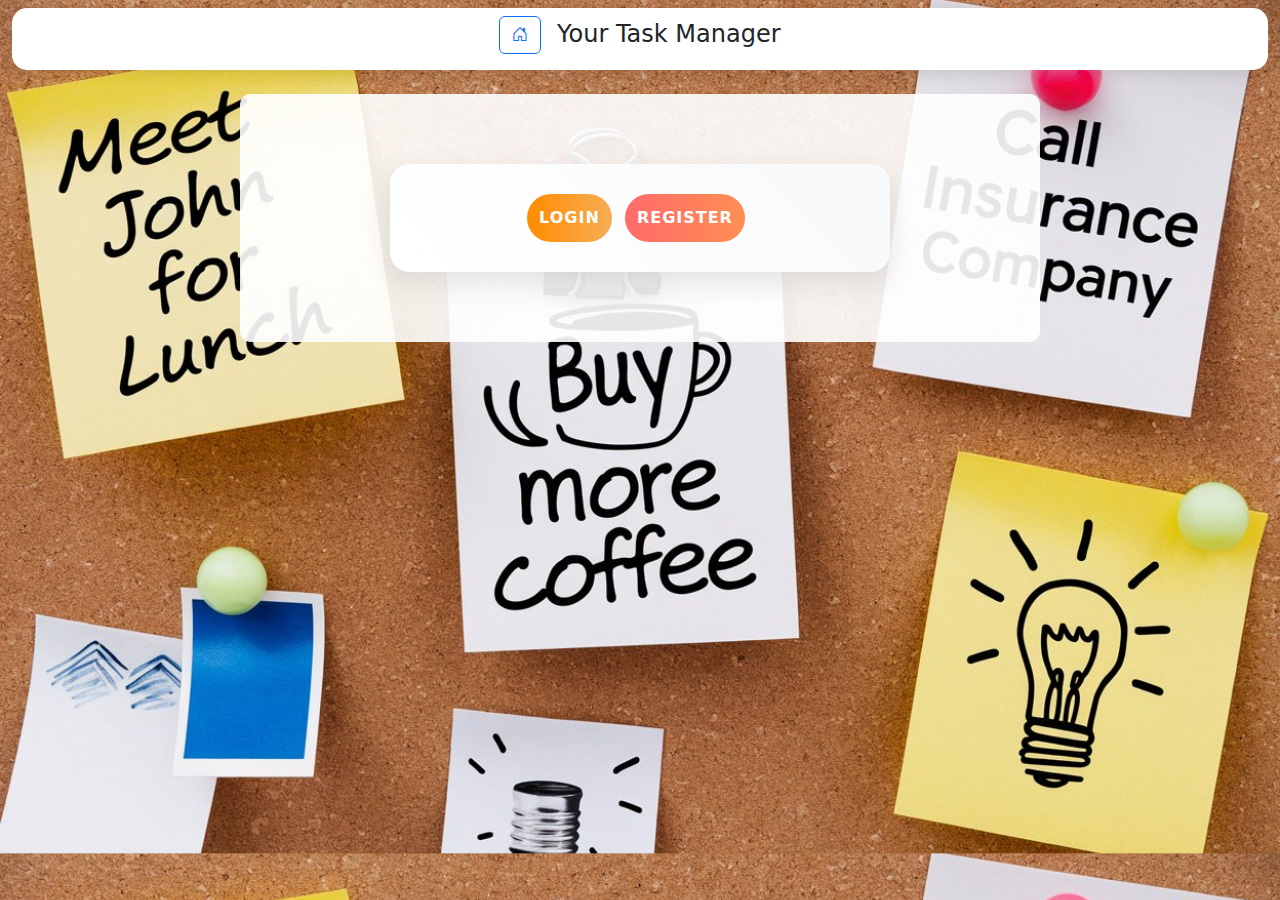
<file: public/index.html>
<!DOCTYPE html>
<html lang="en">
<head>
    <meta charset="UTF-8">
    <meta name="viewport" content="width=device-width, initial-scale=1.0">
    <title>Index</title>
    <link rel="stylesheet" href="../node_modules/bootstrap-icons/font/bootstrap-icons.css">
    <link rel="stylesheet" href="../node_modules/bootstrap/dist/css/bootstrap.css">
    <link rel="stylesheet" href="../src/index.css">
    <script src="../node_modules/bootstrap/dist/js/bootstrap.bundle.js"></script>
    <script src="../node_modules/jquery/dist/jquery.js"></script>
    <script src="../node_modules/jquery.cookie/jquery.cookie.js"></script>
    <script src="../src/index.js"></script>
    <style>
        .header {
            background: #fff;
            border-radius: 15px;
            box-shadow: 0 4px 15px rgba(0,0,0,0.1);
            transition: all 0.3s ease;
        }

        .header:hover {
            transform: translateY(-2px);
            box-shadow: 0 6px 20px rgba(0,0,0,0.15);
        }

        .btn-home {
            transition: transform 0.2s ease;
        }

        .btn-home:hover {
            transform: scale(1.1);
        }

        .section {
            max-width: 800px;
            margin: 0 auto;
            padding: 20px;
            background: rgba(255, 255, 255, 0.9);
            border-radius: 10px;
            margin-top: 30px;
            min-height: 200px;
        }

        @media (max-width: 768px) {
            .header {
                padding: 15px !important;
            }
            
            .section {
                margin: 15px;
                padding: 15px;
            }
            
            h4 {
                font-size: 1.25rem;
            }
        }
    </style>
</head>
<body class="container-fluid">
    <header class="p-2 header text-center mt-2">
        <h4>
            <button id="btn-home" class="btn btn-outline-primary btn-home bi bi-house-door me-2"></button>
            Your Task Manager
        </h4>
    </header>
    <section class="mt-4 section">
        <!-- Your content can go here -->
    </section>
</body>
</html>
</file>
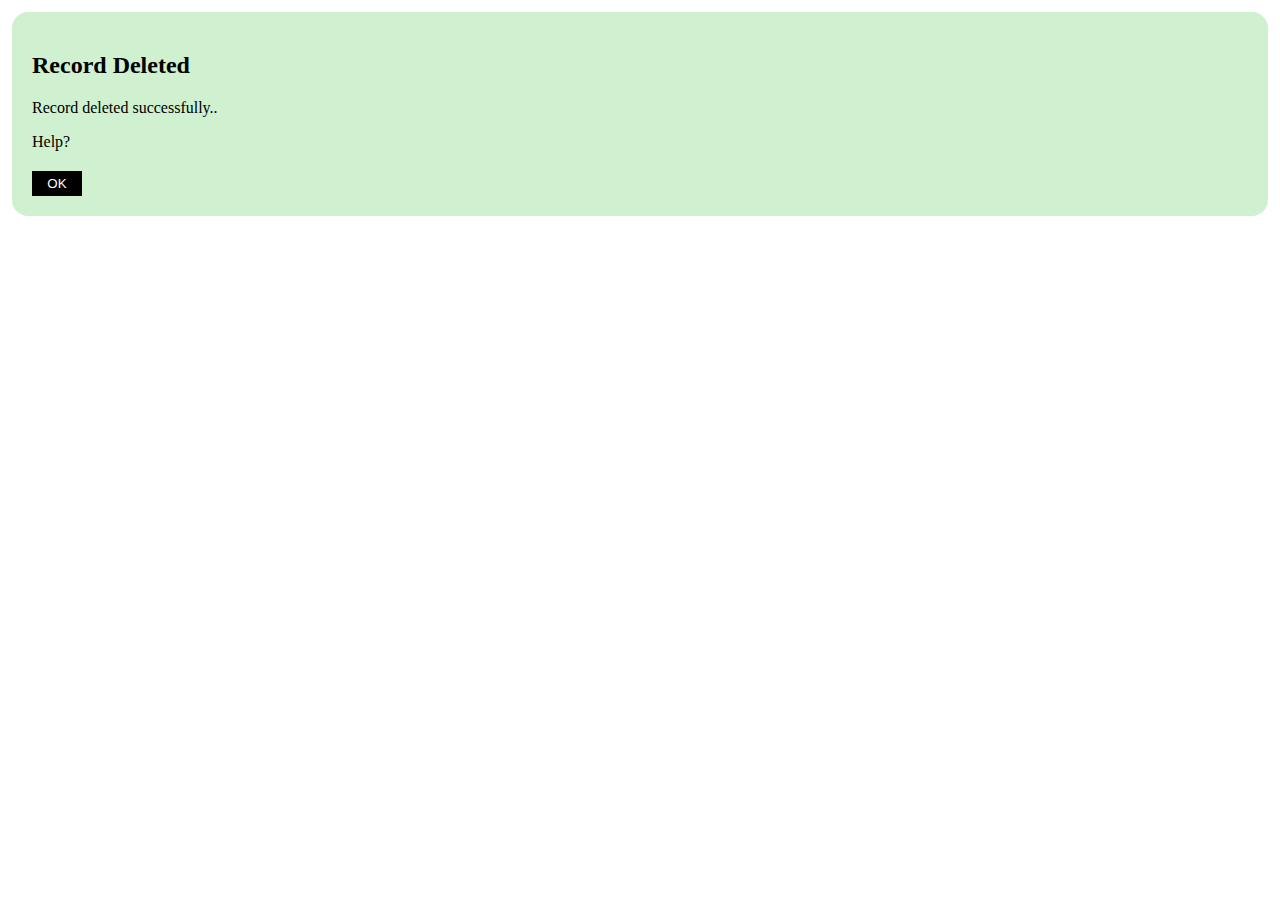
<file: sass/index.html>
<!DOCTYPE html>
<html lang="en">
<head>
    <meta charset="UTF-8">
    <meta name="viewport" content="width=device-width, initial-scale=1.0">
    <title>Document</title>
    <link rel="stylesheet" href="./index.css">
    </head>
<body>
    <div class="alert">
        <h2>Record Deleted</h2>
        <p> Record deleted successfully.. </p>
        <a href="#">Help?</a>
        <div>
        <button>OK</button>
        </div>
    </div>
   
</body>
</html>
</file>
<file: src/index.css>
body {
    background-image: url("../public/images/background.jpeg");
    background-size: cover;
    height: 500px;
}
.home-container {
    max-width: 500px;
    margin: 50px auto;
    padding: 30px;
    background: linear-gradient(45deg, #ffffff, #f8f9fa);
    border-radius: 20px;
    box-shadow: 0 10px 30px rgba(0, 0, 0, 0.1);
    text-align: center;
    transition: transform 0.3s ease;
}

.home-container:hover {
    transform: translateY(-5px);
}

.btn-custom {
    position: relative;
    padding: 12px 30px;
    font-weight: 600;
    text-transform: uppercase;
    letter-spacing: 1px;
    border: none;
    border-radius: 50px;
    overflow: hidden;
    transition: all 0.3s ease;
}

.btn-login {
    background: linear-gradient(90deg, #ff8c00, #ffbd80);
    color: #fff;
}

.btn-register {
    background: linear-gradient(90deg, #343a40, #6c757d);
    color: #fff;
}

.btn-custom::before {
    content: '';
    position: absolute;
    top: 50%;
    left: 50%;
    width: 0;
    height: 0;
    background: rgba(255, 255, 255, 0.3);
    border-radius: 50%;
    transform: translate(-50%, -50%);
    transition: width 0.6s ease, height 0.6s ease;
}

.btn-custom:hover::before {
    width: 300px;
    height: 300px;
}

.btn-custom:hover {
    transform: translateY(-2px);
    box-shadow: 0 5px 15px rgba(0, 0, 0, 0.2);
}

.btn-login:hover {
    background: linear-gradient(90deg, #ffbd80, #ff8c00);
}

.btn-register:hover {
    background: linear-gradient(90deg, #6c757d, #343a40);
}

@media (max-width: 576px) {
    .home-container {
        margin: 20px;
        padding: 20px;
    }

    .btn-custom {
        padding: 10px 20px;
        margin: 5px 0;
        width: 100%;
    }
}
.login-container {
    background: #ffffff;
    border-radius: 20px;
    padding: 2.5rem;
    box-shadow: 0 15px 35px rgba(0, 0, 0, 0.1);
    width: 100%;
    max-width: 400px;
    transition: all 0.3s ease;
}

.login-container:hover {
    transform: translateY(-5px);
    box-shadow: 0 20px 40px rgba(0, 0, 0, 0.15);
}

h3 {
    color: #2d3748;
    font-weight: 700;
    text-align: center;
    margin-bottom: 1.5rem;
    position: relative;
}

h3::after {
    content: '';
    position: absolute;
    bottom: -8px;
    left: 50%;
    transform: translateX(-50%);
    width: 50px;
    height: 3px;
    background: linear-gradient(90deg, #ff8c00, #f6ad55);
    border-radius: 2px;
}

.form-control {
    border: none;
    border-bottom: 2px solid #e2e8f0;
    border-radius: 0;
    padding: 10px 0;
    transition: all 0.3s ease;
}

.form-control:focus {
    box-shadow: none;
    border-bottom-color: #ff8c00;
    background: #f8fafc;
}

dt {
    color: #4a5568;
    font-weight: 600;
    margin-top: 1rem;
}

.btn-login {
    background: linear-gradient(90deg, #ff8c00, #f6ad55);
    border: none;
    padding: 12px;
    font-weight: 600;
    text-transform: uppercase;
    letter-spacing: 1px;
    border-radius: 50px;
    position: relative;
    overflow: hidden;
    transition: all 0.3s ease;
}

.btn-login:hover {
    background: linear-gradient(90deg, #f6ad55, #ff8c00);
    transform: translateY(-2px);
    box-shadow: 0 5px 15px rgba(255, 140, 0, 0.4);
}

.btn-login::before {
    content: '';
    position: absolute;
    top: 50%;
    left: 50%;
    width: 0;
    height: 0;
    background: rgba(255, 255, 255, 0.3);
    border-radius: 50%;
    transform: translate(-50%, -50%);
    transition: width 0.6s ease, height 0.6s ease;
}

.btn-login:hover::before {
    width: 300px;
    height: 300px;
}

.btn-link {
    color: #ff8c00;
    text-decoration: none;
    transition: all 0.3s ease;
}

.btn-link:hover {
    color: #f6ad55;
    text-decoration: underline;
}

@media (max-width: 576px) {
    .login-container {
        margin: 20px;
        padding: 1.5rem;
    }

    h3 {
        font-size: 1.5rem;
    }
}
.register-container {
    background: #ffffff;
    border-radius: 25px;
    padding: 2.5rem;
    box-shadow: 0 15px 40px rgba(0, 0, 0, 0.1);
    width: 100%;
    max-width: 450px;
    transition: all 0.3s ease;
}

.register-container:hover {
    transform: translateY(-5px);
    box-shadow: 0 20px 50px rgba(0, 0, 0, 0.15);
}

h3 {
    color: #2d3748;
    font-weight: 700;
    text-align: center;
    margin-bottom: 1.5rem;
    position: relative;
}

h3::after {
    content: '';
    position: absolute;
    bottom: -8px;
    left: 50%;
    transform: translateX(-50%);
    width: 60px;
    height: 4px;
    background: linear-gradient(90deg, #ff6b6b, #ff8e53);
    border-radius: 2px;
}

dt {
    color: #4a5568;
    font-weight: 600;
    margin-top: 1.2rem;
}

.form-control {
    border: none;
    border-bottom: 2px solid #e2e8f0;
    border-radius: 0;
    padding: 12px 0;
    transition: all 0.3s ease;
    background: transparent;
}

.form-control:focus {
    boxrzej: none;
    border-bottom-color: #ff6b6b;
    background: #f8fafc;
}

#lblUserError {
    color: #e53e3e;
    font-size: 0.9rem;
    min-height: 1.2rem;
    margin-top: 0.3rem;
}

.btn-register {
    background: linear-gradient(90deg, #ff6b6b, #ff8e53);
    border: none;
    padding: 12px;
    font-weight: 600;
    text-transform: uppercase;
    letter-spacing: 1px;
    border-radius: 50px;
    position: relative;
    overflow: hidden;
    transition: all 0.3s ease;
}

.btn-register:hover {
    background: linear-gradient(90deg, #ff8e53, #ff6b6b);
    transform: translateY(-2px);
    box-shadow: 0 5px 15px rgba(255, 107, 107, 0.4);
}

.btn-register::before {
    content: '';
    position: absolute;
    top: 50%;
    left: 50%;
    width: 0;
    height: 0;
    background: rgba(255, 255, 255, 0.3);
    border-radius: 50%;
    transform: translate(-50%, -50%);
    transition: width 0.6s ease, height 0.6s ease;
}

.btn-register:hover::before {
    width: 350px;
    height: 350px;
}

.btn-link {
    color: #ff6b6b;
    text-decoration: none;
    transition: all 0.3s ease;
}

.btn-link:hover {
    color: #ff8e53;
    text-decoration: underline;
}

@media (max-width: 576px) {
    .register-container {
        margin: 20px;
        padding: 1.5rem;
    }

    h3 {
        font-size: 1.5rem;
    }

    .form-control {
        padding: 10px 0;
    }
}
.dashboard-container {
    background: #ffffff;
    border-radius: 20px;
    padding: 2rem;
    box-shadow: 0 10px 30px rgba(0, 0, 0, 0.1);
    transition: all 0.3s ease;
    max-width: 900px;
    margin: 0 auto;
}

.dashboard-container:hover {
    box-shadow: 0 15px 40px rgba(0, 0, 0, 0.15);
    transform: translateY(-5px);
}

.dashboard-header {
    background: linear-gradient(90deg, #4a90e2, #63b3ed);
    color: white;
    padding: 1.5rem;
    border-radius: 15px 15px 0 0;
    margin: -2rem -2rem 2rem -2rem;
    display: flex;
    justify-content: space-between;
    align-items: center;
    position: relative;
    overflow: hidden;
}

.dashboard-header::before {
    content: '';
    position: absolute;
    top: -50%;
    left: -50%;
    width: 200%;
    height: 200%;
    background: rgba(255, 255, 255, 0.1);
    transform: rotate(30deg);
    pointer-events: none;
}

h2 {
    margin: 0;
    font-weight: 700;
    font-size: 1.75rem;
    text-shadow: 0 2px 4px rgba(0, 0, 0, 0.1);
}

#active-user {
    background: rgba(255, 255, 255, 0.2);
    padding: 5px 15px;
    border-radius: 20px;
    font-size: 1rem;
    font-weight: 600;
}

.btn-signout {
    color: #ffffff;
    text-decoration: none;
    font-weight: 600;
    padding: 8px 20px;
    border-radius: 25px;
    background: rgba(0, 0, 0, 0.2);
    transition: all 0.3s ease;
}

.btn-signout:hover {
    background: #e53e3e;
    color: #ffffff;
    transform: translateY(-2px);
    box-shadow: 0 5px 15px rgba(229, 62, 62, 0.4);
}

#appointment-cards {
    min-height: 200px;
    padding: 1rem;
    background: #f8fafc;
    border-radius: 10px;
    transition: all 0.3s ease;
}

#appointment-cards:hover {
    background: #edf2f7;
}

@media (max-width: 768px) {
    .dashboard-container {
        padding: 1.5rem;
        margin: 10px;
    }

    .dashboard-header {
        padding: 1rem;
        flex-direction: column;
        text-align: center;
        gap: 1rem;
    }

    h2 {
        font-size: 1.5rem;
    }

    #active-user {
        font-size: 0.9rem;
    }

    .btn-signout {
        padding: 6px 15px;
    }
}
</file>
<file: sass/index.css>
.alert {
  border: 4px solid rgb(255, 255, 255);
  background-color: rgb(207, 241, 207);
  padding: 20px;
  border-radius: 20px;
}
.alert h2 {
  color: rgb(0, 0, 0);
}
.alert p {
  color: rgb(0, 0, 0);
}
.alert a {
  text-decoration: none;
  color: rgb(0, 0, 0);
}
.alert button {
  margin-top: 20px;
  padding: 5px;
  background-color: rgb(0, 0, 0);
  color: white;
  border: none;
  width: 50px;
}

/*# sourceMappingURL=index.css.map */
</file>
